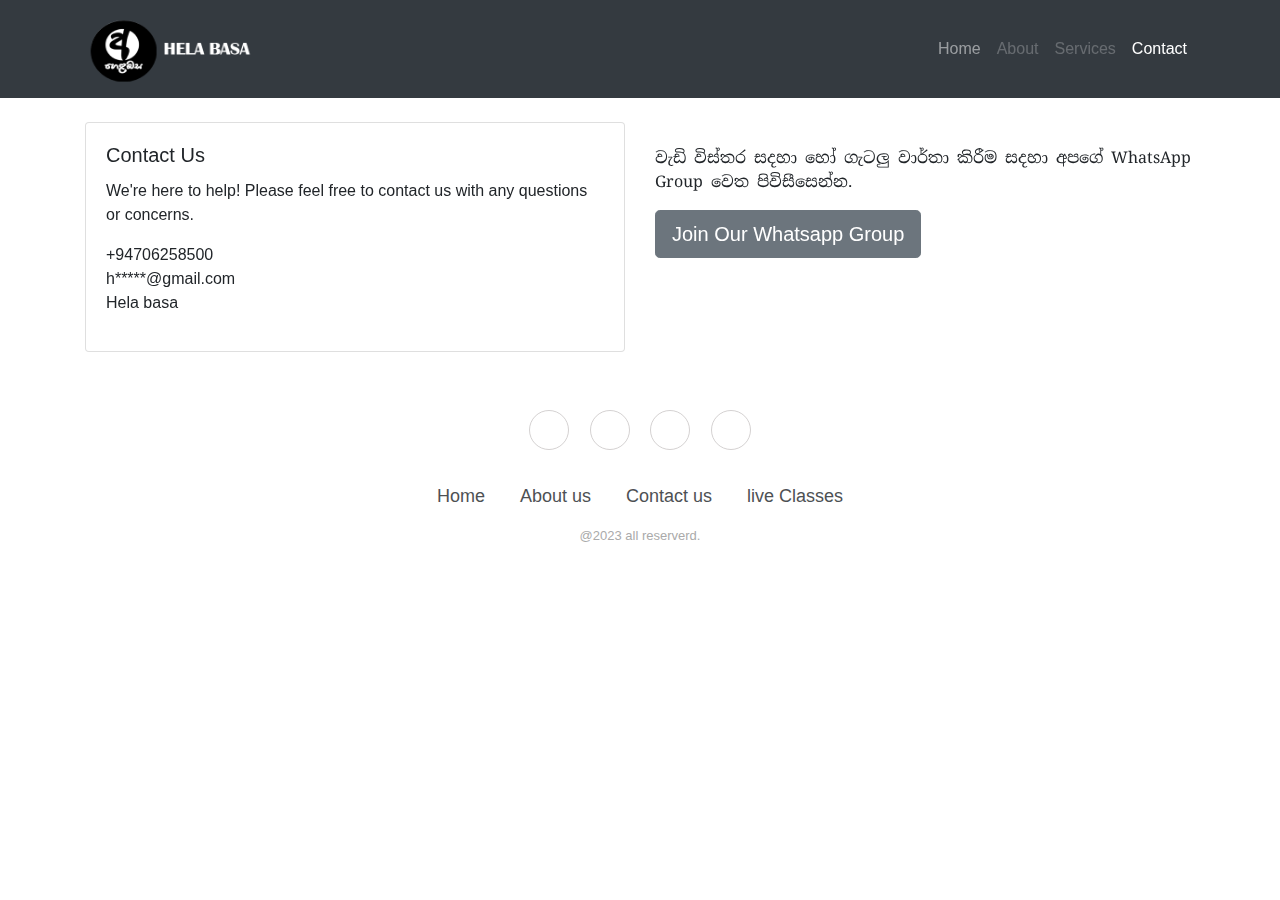
<file: contact.html>
<!DOCTYPE html>
<html lang="en">
<head>
    <head>
        <meta charset="UTF-8">
        <meta http-equiv="X-UA-Compatible" content="IE=edge">
        <meta name="viewport" content="width=device-width, initial-scale=1.0">
        <link rel="shortcut icon" type="image" href="hela.png">
        <link href="https://cdn.jsdelivr.net/npm/bootstrap@5.3.0/dist/css/bootstrap.min.css" rel="stylesheet" integrity="sha384-9ndCyUaIbzAi2FUVXJi0CjmCapSmO7SnpJef0486qhLnuZ2cdeRhO02iuK6FUUVM" crossorigin="anonymous">
        <link rel="stylesheet" href="https://cdnjs.cloudflare.com/ajax/libs/font-awesome/6.4.0/css/all.min.css" integrity="sha512-iecdLmaskl7CVkqkXNQ/ZH/XLlvWZOJyj7Yy7tcenmpD1ypASozpmT/E0iPtmFIB46ZmdtAc9eNBvH0H/ZpiBw==" crossorigin="anonymous" referrerpolicy="no-referrer" />
        <link rel="stylesheet" href="https://cdnjs.cloudflare.com/ajax/libs/font-awesome/6.4.0/css/all.min.css" integrity="sha512-iecdLmaskl7CVkqkXNQ/ZH/XLlvWZOJyj7Yy7tcenmpD1ypASozpmT/E0iPtmFIB46ZmdtAc9eNBvH0H/ZpiBw==" crossorigin="anonymous" referrerpolicy="no-referrer" />
        <link rel="stylesheet" href="https://unpkg.com/aos@next/dist/aos.css" />
        <link rel="stylesheet" href="https://stackpath.bootstrapcdn.com/bootstrap/4.3.1/css/bootstrap.min.css">
        <link href="style.css" rel="stylesheet">
        <title>Hela basa</title>
    </head>
</head>
<body>
    
        <nav class="navbar navbar-expand-lg navbar-dark bg-dark">
            <div data-aos="fade-up" data-aos-duration="1500"   class="container" id="container1">
              <a class="navbar-brand" href="index.html"><img src="logo.png" alt="Logo" width="170" height="68" class="d-inline-block align-text-top"></a>
              <button class="navbar-toggler" type="button" data-bs-toggle="collapse" data-bs-target="#navbarNav" aria-controls="navbarNav" aria-expanded="false" aria-label="Toggle navigation">
                <span class="navbar-toggler-icon"></span>
              </button>
              <div class="collapse navbar-collapse" id="navbarNav">
                <ul class="navbar-nav ml-auto">
                  <li class="nav-item">
                    <a class="nav-link " href="index.html">Home</a>
                  </li>
                  <li class="nav-item">
                    <a class="nav-link disabled" href="about.html">About</a>
                  </li>
                  <li class="nav-item">
                    <a class="nav-link disabled" href="services.html">Services</a>
                  </li>
                  <li class="nav-item">
                    <a class="nav-link active " href="contact.html">Contact</a>
                  </li>
                </ul>
              </div>
            </div>
          </nav>
         <br>
          <div class="container">
            <div class="row">
              <div class="col-md-6">
                <div class="card contact-card" data-aos="fade-up"  data-aos-duration="1100">
                  <div class="card-body">
                    <h5 class="card-title">Contact Us</h5>
                    <p class="card-text">
                      We're here to help! Please feel free to contact us with any questions or concerns.
                    </p>
                    <ul class="list-unstyled">
                      <li><i class="fa fa-phone"></i>  +94706258500</li>
                      <li><i class="fa fa-envelope"></i>  h*****@gmail.com</li>
                      <li><i class="fab fa-youtube"></i>  Hela basa</li>
                    </ul>
                  </div>
                </div>
              </div>
              <div class="col-md-6"  data-aos="fade-down"  data-aos-duration="1100"><Br>
                <p class="cobp">වැඩි විස්තර සදහා හෝ ගැටලු වාර්තා කිරීම සදහා අපගේ WhatsApp Group වෙත පිවිසීසෙන්න. </p>
               <a href="https://chat.whatsapp.com/D2iLOgUhQEw2RMAYCUKwij"><button type="button" class="btn btn-secondary btn-lg">Join Our Whatsapp Group</button></a> 
              </div>
            </div>
          </div>
<br><br>
          <section class="footer">
            <div class="social">
              <a href="#"><i class="fab fa-instagram"></i></a>
              <a href="#"><i class="fab fa-youtube"></i></a>
              <a href="#"><i class="fab fa-facebook-f"></i></a>
              <a href="#"><i class="fab fa-whatsapp"></i></a>
            </div>
            <ul class="list">
              <li><a href="index.html">Home</a></li>
              <li><a href="#">About us</a></li>
              <li><a href="contact.html">Contact us</a></li>
              <li><a href="live.html">live Classes</a></li>
            </ul>
        
            <p class="copyright">@2023 all reserverd.</p>
          </section> 
          <script src="https://unpkg.com/aos@next/dist/aos.js"></script>
          <script>
            AOS.init();
          </script>
        <script src="https://cdn.jsdelivr.net/npm/bootstrap@5.3.0/dist/js/bootstrap.bundle.min.js" integrity="sha384-geWF76RCwLtnZ8qwWowPQNguL3RmwHVBC9FhGdlKrxdiJJigb/j/68SIy3Te4Bkz" crossorigin="anonymous"></script>  
        </body>
        </html>
</file>
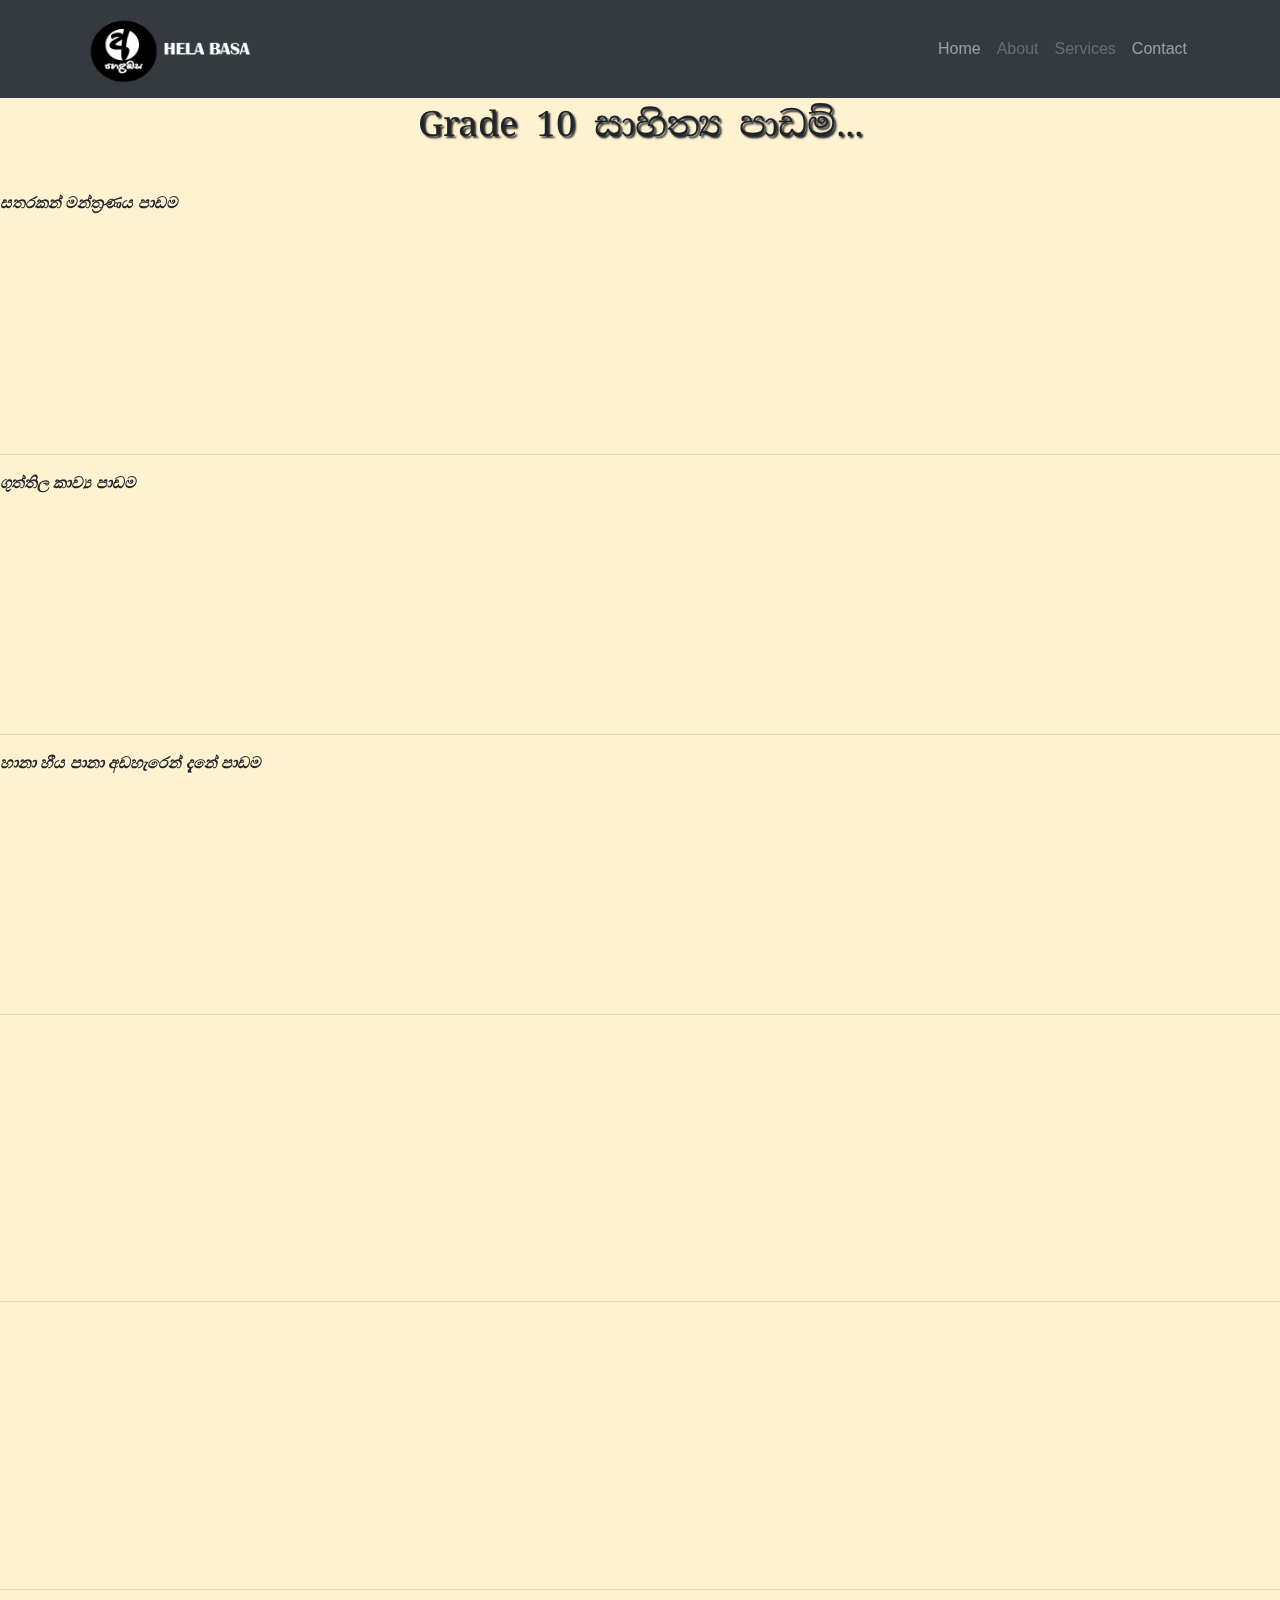
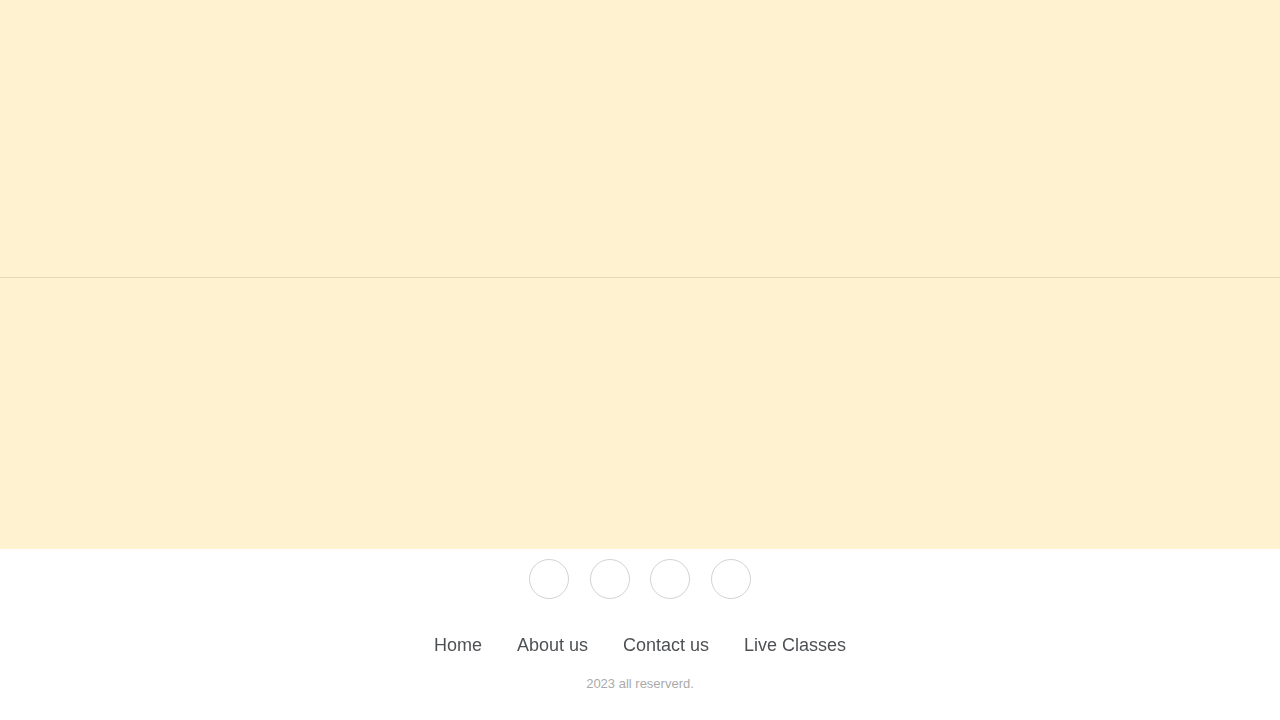
<file: grd10.html>
<!DOCTYPE html>
<html lang="en">
<head>
    <head>
        <meta charset="UTF-8">
        <meta http-equiv="X-UA-Compatible" content="IE=edge">
        <meta name="viewport" content="width=device-width, initial-scale=1.0">
        <link rel="shortcut icon" type="image" href="hela.png">
        <link href="https://cdn.jsdelivr.net/npm/bootstrap@5.3.0/dist/css/bootstrap.min.css" rel="stylesheet" integrity="sha384-9ndCyUaIbzAi2FUVXJi0CjmCapSmO7SnpJef0486qhLnuZ2cdeRhO02iuK6FUUVM" crossorigin="anonymous">
        <link rel="stylesheet" href="https://cdnjs.cloudflare.com/ajax/libs/font-awesome/6.4.0/css/all.min.css" integrity="sha512-iecdLmaskl7CVkqkXNQ/ZH/XLlvWZOJyj7Yy7tcenmpD1ypASozpmT/E0iPtmFIB46ZmdtAc9eNBvH0H/ZpiBw==" crossorigin="anonymous" referrerpolicy="no-referrer" />
        <link rel="stylesheet" href="https://unpkg.com/aos@next/dist/aos.css" />
        <link rel="stylesheet" href="https://stackpath.bootstrapcdn.com/bootstrap/4.3.1/css/bootstrap.min.css">
        <link href="style.css" rel="stylesheet">
        <title>Hela basa</title>
    </head>
</head>
<body>
    
        <nav class="navbar navbar-expand-lg navbar-dark bg-dark">
            <div data-aos="fade-up" data-aos-duration="1500"  class="container" id="container1">
              <a class="navbar-brand" href="index.html"><img src="logo.png" alt="Logo" width="170" height="68" class="d-inline-block align-text-top"></a>
              <button class="navbar-toggler" type="button" data-bs-toggle="collapse" data-bs-target="#navbarNav" aria-controls="navbarNav" aria-expanded="false" aria-label="Toggle navigation">
                <span class="navbar-toggler-icon"></span>
              </button>
              <div class="collapse navbar-collapse" id="navbarNav">
                <ul class="navbar-nav ml-auto">
                  <li class="nav-item">
                    <a class="nav-link" href="index.html">Home</a>
                  </li>
                  <li class="nav-item">
                    <a class="nav-link disabled" href="#">About</a>
                  </li>
                  <li class="nav-item">
                    <a class="nav-link disabled " href="#">Services</a>
                  </li>
                  <li class="nav-item">
                    <a class="nav-link" href="contact.html">Contact</a>
                  </li>
                </ul>
              </div>
            </div>
          </nav>
      <section>
      <div class="bodycol">
        
        <p data-aos="fade-down-left" data-aos-duration="1500"  id="text">Grade 10 සාහිත්‍ය පාඩම්...</p>
       <br>
       <div class=" ms-2" data-aos="fade-up" data-aos-duration="1000">
         <p id="ital" >සතරකන් මන්ත්‍රණය පාඩම</p>
        <iframe  width="400" height="200" src="https://www.youtube.com/embed/NLbrX_KwxpQ" title="sathara kan manthraaya" frameborder="0" allow="accelerometer; autoplay; clipboard-write; encrypted-media; gyroscope; picture-in-picture; web-share" allowfullscreen></iframe>
        <iframe width="400" height="200" src="https://www.youtube.com/embed/oR7sjVY2zrs" title="sathara kan manthranaya Episode 02" frameborder="0" allow="accelerometer; autoplay; clipboard-write; encrypted-media; gyroscope; picture-in-picture; web-share" allowfullscreen></iframe>
      </div> <hr>
      <div class=" ms-2" data-aos="fade-up" data-aos-duration="1000">
        <p id="ital">ගුත්තිල කාව්‍ය පාඩම</p>
        <iframe width="400" height="200" src="https://www.youtube.com/embed/JzNJ8tBz9_0" title="guththila kawya" frameborder="0" allow="accelerometer; autoplay; clipboard-write; encrypted-media; gyroscope; picture-in-picture; web-share" allowfullscreen></iframe>
        <iframe width="400" height="200" src="https://www.youtube.com/embed/FCI1pNYq2Y0" title="guththila kawya" frameborder="0" allow="accelerometer; autoplay; clipboard-write; encrypted-media; gyroscope; picture-in-picture; web-share" allowfullscreen></iframe>
        <iframe width="400" height="200" src="https://www.youtube.com/embed/FOBZkUX6u0c" title="GUTHTHILA KAWYA episode 03" frameborder="0" allow="accelerometer; autoplay; clipboard-write; encrypted-media; gyroscope; picture-in-picture; web-share" allowfullscreen></iframe>
    </div><hr>
        <div class=" ms-2"data-aos="fade-up" data-aos-duration="1000" >
        <p id="ital">හානා හීය පානා අඩහැරෙන් දැනේ පාඩම</p>
        <iframe width="400" height="200" src="https://www.youtube.com/embed/UluENdBwKW8" title="HANA HEEYA" frameborder="0" allow="accelerometer; autoplay; clipboard-write; encrypted-media; gyroscope; picture-in-picture; web-share" allowfullscreen></iframe>
        <iframe width="400" height="200" src="https://www.youtube.com/embed/4gOoSAsUsxU" title="HANA HEEYA" frameborder="0" allow="accelerometer; autoplay; clipboard-write; encrypted-media; gyroscope; picture-in-picture; web-share" allowfullscreen></iframe>
        <iframe width="400" height="200" src="https://www.youtube.com/embed/nL_5MzP6IkE" title="HANA HIYA episode 02" frameborder="0" allow="accelerometer; autoplay; clipboard-write; encrypted-media; gyroscope; picture-in-picture; web-share" allowfullscreen></iframe>
        </div><hr>
        <div class="ms-2"data-aos="fade-up" data-aos-duration="1000" >
          <p id="ital">බැද්දේගම පාඩම</p>
          <iframe width="400" height="200" src="https://www.youtube.com/embed/5XzR7Y-mMVA?start=3" title="YouTube video player" frameborder="0" allow="accelerometer; autoplay; clipboard-write; encrypted-media; gyroscope; picture-in-picture; web-share" allowfullscreen></iframe>
          <a href="https://www.youtube.com/watch?v=4nCku483oP8"> <button type="button" class="btn btn-outline-danger">Watch On Youtube</button></a>
        </div><hr>
          <div class=" ms-2"data-aos="fade-up" data-aos-duration="1000" >
            <p id="ital"> මුනි සිරිපා සිඹිමින්නේ පාඩම</p>
            <iframe width="400" height="200" src="https://www.youtube-nocookie.com/embed/NzIdQmHlOxw?start=7" title="YouTube video player" frameborder="0" allow="accelerometer; autoplay; clipboard-write; encrypted-media; gyroscope; picture-in-picture; web-share" allowfullscreen></iframe>
            <a href="https://www.youtube.com/watch?v=NzIdQmHlOxw"> <button type="button" class="btn btn-outline-danger">Watch On Youtube</button></a>
          </div><hr>
          <div class=" ms-2"data-aos="fade-up" data-aos-duration="1000" >
            <p id="ital">ගංගාවේ සංගිතය පාඩම</p>
            <iframe width="400" height="200" src="https://www.youtube.com/embed/4nCku483oP8" title="GANGAWE SANGEETHAYA | SPEED REVISION" frameborder="0" allow="accelerometer; autoplay; clipboard-write; encrypted-media; gyroscope; picture-in-picture; web-share" allowfullscreen></iframe>
            <a href="https://www.youtube.com/watch?v=4nCku483oP8"> <button type="button" class="btn btn-outline-danger">Watch On Youtube</button></a>
          </div><hr>
          <div class=" ms-2"data-aos="fade-up" data-aos-duration="1000" >
            <p id="ital">ගංගාවේ සංගිතය පාඩම</p>
            <iframe width="400" height="200" src="https://www.youtube.com/embed/4QtfXdxg1hM" title="LENA ATHA HARA YAMA |SPEED REVISION" frameborder="0" allow="accelerometer; autoplay; clipboard-write; encrypted-media; gyroscope; picture-in-picture; web-share" allowfullscreen></iframe>
            <a href="https://www.youtube.com/watch?v=4QtfXdxg1hM"> <button type="button" class="btn btn-outline-danger">Watch On Youtube</button></a>
          </div>
    </div>
    <section class="footer">
      <div class="social">
        <a href="#"><i class="fab fa-instagram"></i></a>
        <a href="#"><i class="fab fa-youtube"></i></a>
        <a href="#"><i class="fab fa-facebook-f"></i></a>
        <a href="#"><i class="fab fa-whatsapp"></i></a>
      </div>
      <ul class="list">
        <li><a href="index.html">Home</a></li>
        <li><a href="#">About us</a></li>
        <li><a href="contact.html">Contact us</a></li>
        <li><a href="live.html">Live Classes</a></li>
      </ul>

      <p class="copyright">2023 all reserverd.</p>
    </section>
  </script>
  <script src="https://unpkg.com/aos@next/dist/aos.js"></script>
  <script>
    AOS.init();
  </script>
    <script src="https://cdn.jsdelivr.net/npm/bootstrap@5.3.0/dist/js/bootstrap.bundle.min.js" integrity="sha384-geWF76RCwLtnZ8qwWowPQNguL3RmwHVBC9FhGdlKrxdiJJigb/j/68SIy3Te4Bkz" crossorigin="anonymous"></script>  
</body>
</html>
</file>
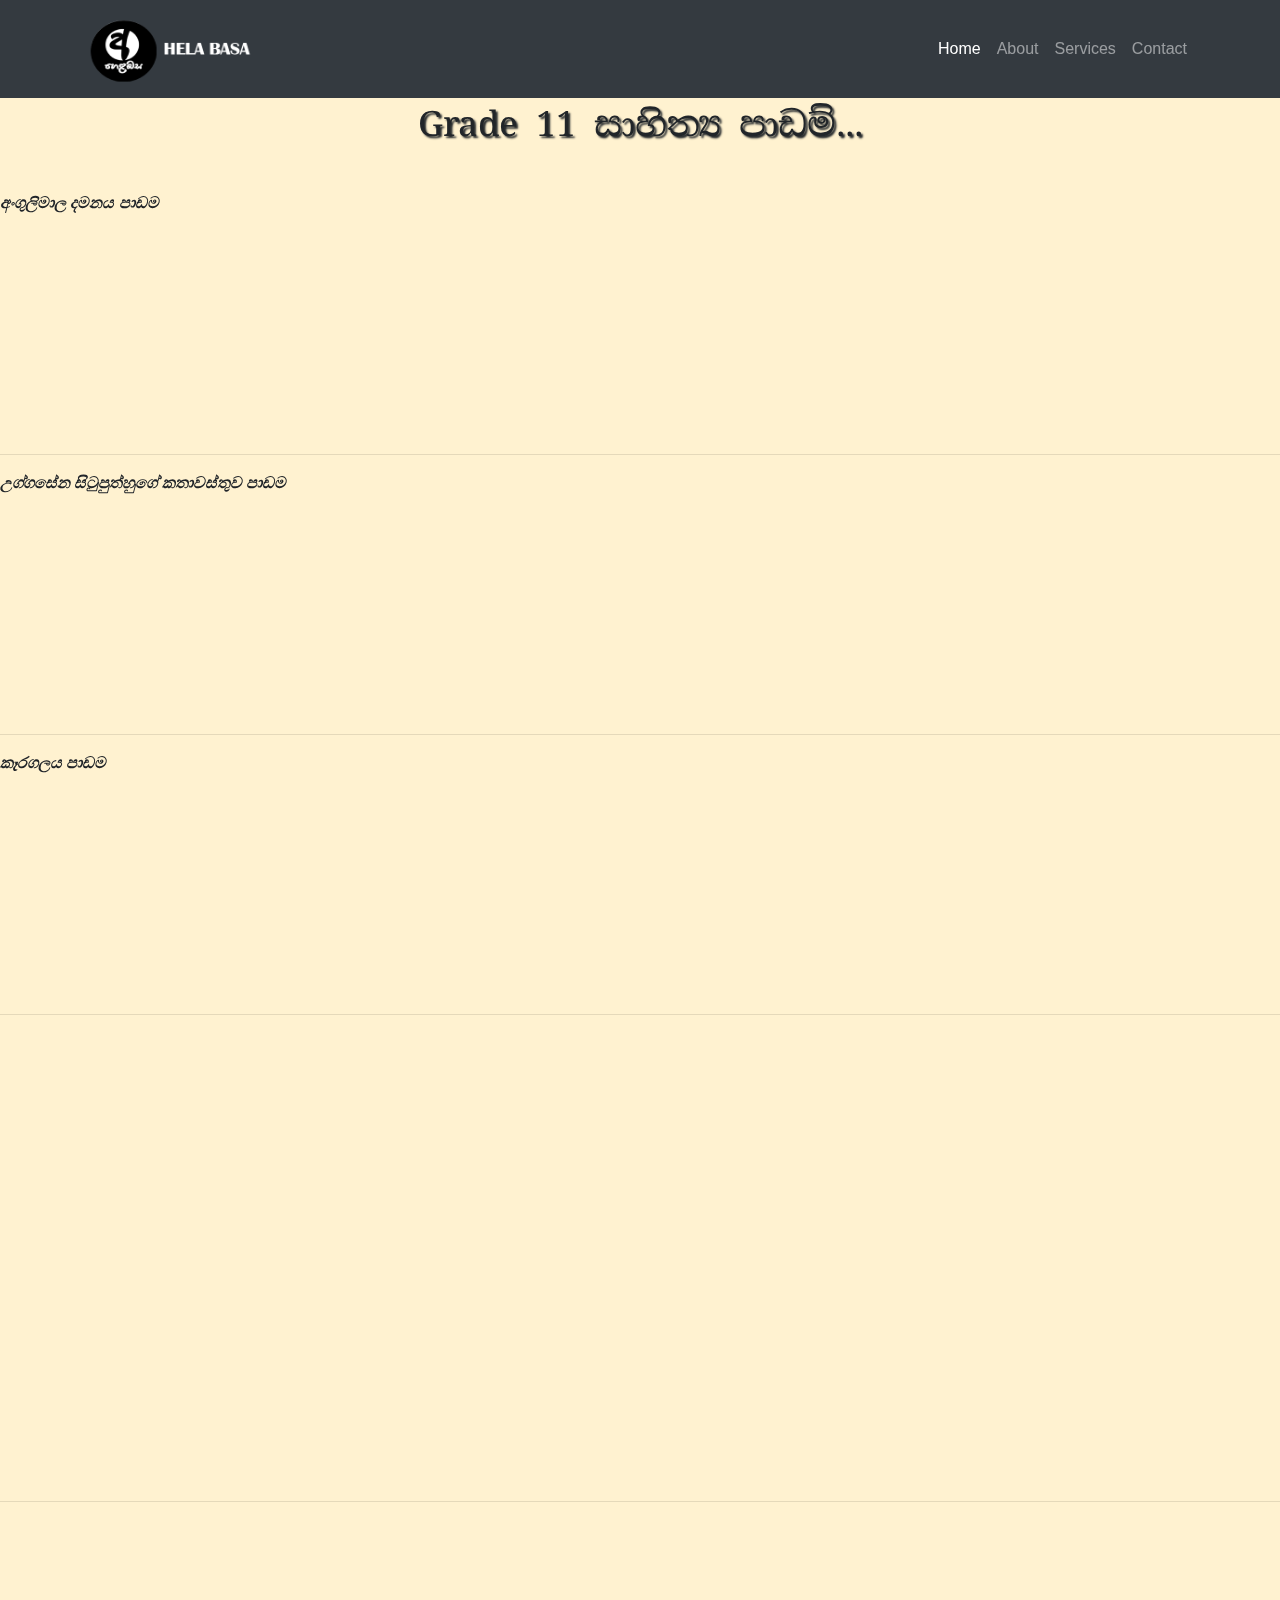
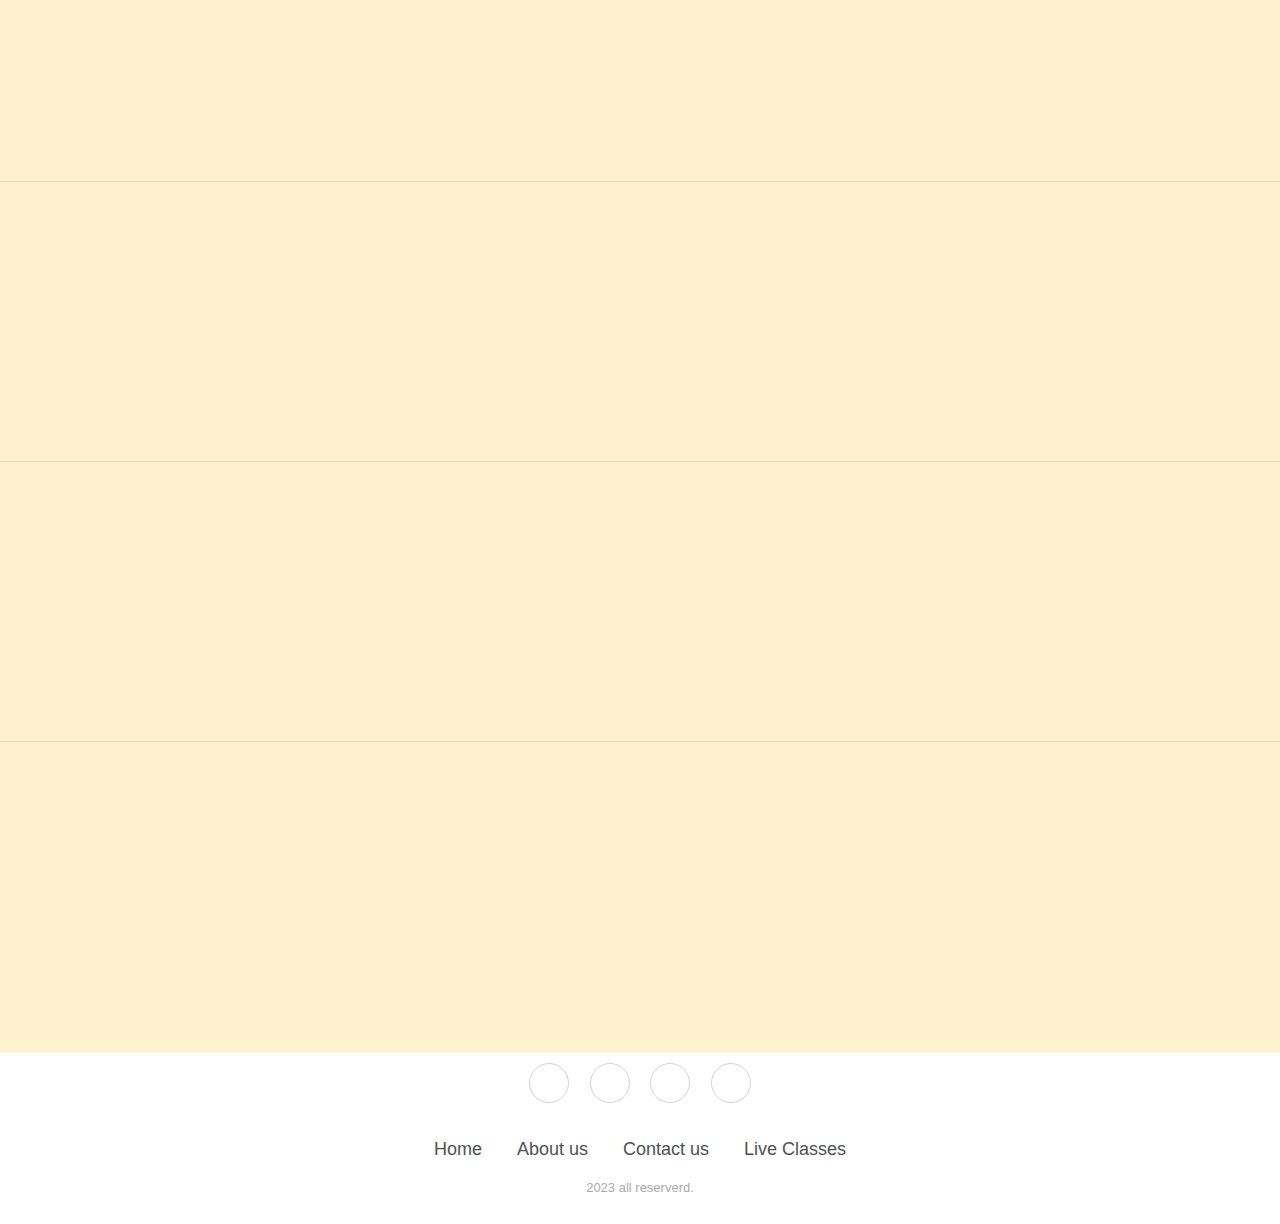
<file: grd11.html>
<!DOCTYPE html>
<html lang="en">
<head>
    <head>
        <meta charset="UTF-8">
        <meta http-equiv="X-UA-Compatible" content="IE=edge">
        <meta name="viewport" content="width=device-width, initial-scale=1.0">
        <link rel="shortcut icon" type="image" href="hela.png">
        <link href="https://cdn.jsdelivr.net/npm/bootstrap@5.3.0/dist/css/bootstrap.min.css" rel="stylesheet" integrity="sha384-9ndCyUaIbzAi2FUVXJi0CjmCapSmO7SnpJef0486qhLnuZ2cdeRhO02iuK6FUUVM" crossorigin="anonymous">
        <link rel="stylesheet" href="https://cdnjs.cloudflare.com/ajax/libs/font-awesome/6.4.0/css/all.min.css" integrity="sha512-iecdLmaskl7CVkqkXNQ/ZH/XLlvWZOJyj7Yy7tcenmpD1ypASozpmT/E0iPtmFIB46ZmdtAc9eNBvH0H/ZpiBw==" crossorigin="anonymous" referrerpolicy="no-referrer" />
        <link rel="stylesheet" href="https://unpkg.com/aos@next/dist/aos.css" />
        <link rel="stylesheet" href="https://stackpath.bootstrapcdn.com/bootstrap/4.3.1/css/bootstrap.min.css">
        <link href="style.css" rel="stylesheet">
        <title>Hela basa</title>
    </head>
</head>
<body>
    
        <nav class="navbar navbar-expand-lg navbar-dark bg-dark">
            <div data-aos="fade-up" data-aos-duration="1500"   class="container" id="container1">
              <a class="navbar-brand" href="index.html"><img src="logo.png" alt="Logo" width="170" height="68" class="d-inline-block align-text-top"></a>
              <button class="navbar-toggler" type="button" data-bs-toggle="collapse" data-bs-target="#navbarNav" aria-controls="navbarNav" aria-expanded="false" aria-label="Toggle navigation">
                <span class="navbar-toggler-icon"></span>
              </button>
              <div class="collapse navbar-collapse" id="navbarNav">
                <ul class="navbar-nav ml-auto">
                  <li class="nav-item">
                    <a class="nav-link active " href="index.html">Home</a>
                  </li>
                  <li class="nav-item">
                    <a class="nav-link" href="about.html">About</a>
                  </li>
                  <li class="nav-item">
                    <a class="nav-link" href="services.html">Services</a>
                  </li>
                  <li class="nav-item">
                    <a class="nav-link" href="contact.html">Contact</a>
                  </li>
                </ul>
              </div>
            </div>
          </nav>
      <section>
    <div class="bodycol">
      <p data-aos="fade-down-left" data-aos-duration="1500"  id="text">Grade 11 සාහිත්‍ය පාඩම්...</p>
      <br>
      <div class=" ms-2" data-aos="fade-up" data-aos-duration="1000">
        <p id="ital">අංගුලිමාල දමනය පාඩම</p>
        <iframe width="400" height="200" src="https://www.youtube.com/embed/JDv8Sv-LXGQ" title="11 wasara" frameborder="0" allow="accelerometer; autoplay; clipboard-write; encrypted-media; gyroscope; picture-in-picture; web-share" allowfullscreen></iframe>
        <iframe width="400" height="200" src="https://www.youtube.com/embed/moFrg-jqUrs" title="ANGULI MALA DAMANAYA episode 02" frameborder="0" allow="accelerometer; autoplay; clipboard-write; encrypted-media; gyroscope; picture-in-picture; web-share" allowfullscreen></iframe>
     </div> <hr>
      <div class="ms-2" data-aos="fade-up" data-aos-duration="1000">
        <p id="ital">උග්ගසේන සිටුපුත්හුගේ කතාවස්තුව පාඩම</p>
        <iframe width="400" height="200" src="https://www.youtube.com/embed/hWaDH5h8w3g" title="UGGASENA" frameborder="0" allow="accelerometer; autoplay; clipboard-write; encrypted-media; gyroscope; picture-in-picture; web-share" allowfullscreen></iframe>
      </div><hr>
      <div class="ms-2" data-aos="fade-up" data-aos-duration="1000">
        <p id="ital">කෑරගලය පාඩම</p>
        <iframe width="400" height="200" src="https://www.youtube.com/embed/rKXgrLas6dk" title="KARAGALA" frameborder="0" allow="accelerometer; autoplay; clipboard-write; encrypted-media; gyroscope; picture-in-picture; web-share" allowfullscreen></iframe>
      </div><hr>
      <div class="ms-2" data-aos="fade-up" data-aos-duration="1000">
        <p id="ital">මග විසිතුරු පාඩම</p>
        <iframe width="400" height="200" src="https://www.youtube.com/embed/J4R-MV6AL4k" title="sala lihini sandeshaya" frameborder="0" allow="accelerometer; autoplay; clipboard-write; encrypted-media; gyroscope; picture-in-picture; web-share" allowfullscreen></iframe>
        <iframe width="400" height="200" src="https://www.youtube.com/embed/dXTCvQOWPiY" title="SALALIHINI SANDESHAYA EPISODE 02" frameborder="0" allow="accelerometer; autoplay; clipboard-write; encrypted-media; gyroscope; picture-in-picture; web-share" allowfullscreen></iframe>
        <iframe width="400" height="200" src="https://www.youtube.com/embed/UOIDMBuM5mc" title="SALALIHINI SANDESHAYA EPISODE 03" frameborder="0" allow="accelerometer; autoplay; clipboard-write; encrypted-media; gyroscope; picture-in-picture; web-share" allowfullscreen></iframe>
        <iframe width="400" height="200" src="https://www.youtube.com/embed/Z7fYYTXm22A" title="SALALIHINI SANDESHAYA EPISODE 4" frameborder="0" allow="accelerometer; autoplay; clipboard-write; encrypted-media; gyroscope; picture-in-picture; web-share" allowfullscreen></iframe>
      </div><hr>
      <div class="ms-2" data-aos="fade-up" data-aos-duration="1000">
        <p id="ital">දියමන්ති මාලය පාඩම (කෙටි කතා සම්බන්ධව)</p>
        <iframe width="400" height="200" src="https://www.youtube.com/embed/JhRjI4-c4GI" title="ketikathawa sambanda wishesa deshanaya" frameborder="0" allow="accelerometer; autoplay; clipboard-write; encrypted-media; gyroscope; picture-in-picture; web-share" allowfullscreen></iframe>
      </div><hr>
      <div class="ms-2" data-aos="fade-up" data-aos-duration="1000">
        <p id="ital">දියමන්ති මාලය පාඩම (කෙටි කතා සම්බන්ධව)</p>
        <iframe width="400" height="200" src="https://www.youtube.com/embed/JhRjI4-c4GI" title="ketikathawa sambanda wishesa deshanaya" frameborder="0" allow="accelerometer; autoplay; clipboard-write; encrypted-media; gyroscope; picture-in-picture; web-share" allowfullscreen></iframe>
      </div><hr>
      <div class="ms-2" data-aos="fade-up" data-aos-duration="1000">
        <p id="ital">කුරහන් ඉසිමුව පාඩම</p>
        <iframe width="400" height="200" src="https://www.youtube.com/embed/qLN7k6onleA" title="KURAHAN ISIMUWA | SPEED REVISION" frameborder="0" allow="accelerometer; autoplay; clipboard-write; encrypted-media; gyroscope; picture-in-picture; web-share" allowfullscreen></iframe>
      </div><hr>
      <div class="ms-2" data-aos="fade-up" data-aos-duration="1000">
        <p id="ital"> වස්සානය පාඩම</p>
        <iframe width="400" height="200" src="https://www.youtube.com/embed/r0l7INbunIY" title="WASSANAYA EPISODE 01 | SPEED REVISION" frameborder="0" allow="accelerometer; autoplay; clipboard-write; encrypted-media; gyroscope; picture-in-picture; web-share" allowfullscreen></iframe>
      </div><br><br>
    </div> 
    
    <section class="footer">
      <div class="social">
        <a href="#"><i class="fab fa-instagram"></i></a>
        <a href="#"><i class="fab fa-youtube"></i></a>
        <a href="#"><i class="fab fa-facebook-f"></i></a>
        <a href="#"><i class="fab fa-whatsapp"></i></a>
      </div>
      <ul class="list">
        <li><a href="index.html">Home</a></li>
        <li><a href="#">About us</a></li>
        <li><a href="contact.html">Contact us</a></li>
        <li><a href="live.html">Live Classes</a></li>
      </ul>

      <p class="copyright">2023 all reserverd.</p>
    </section>
    
    
  </script>
  <script src="https://unpkg.com/aos@next/dist/aos.js"></script>
  <script>
    AOS.init();
  </script>
      <script src="https://cdn.jsdelivr.net/npm/bootstrap@5.3.0/dist/js/bootstrap.bundle.min.js" integrity="sha384-geWF76RCwLtnZ8qwWowPQNguL3RmwHVBC9FhGdlKrxdiJJigb/j/68SIy3Te4Bkz" crossorigin="anonymous"></script>       
</body>

</html>
</file>
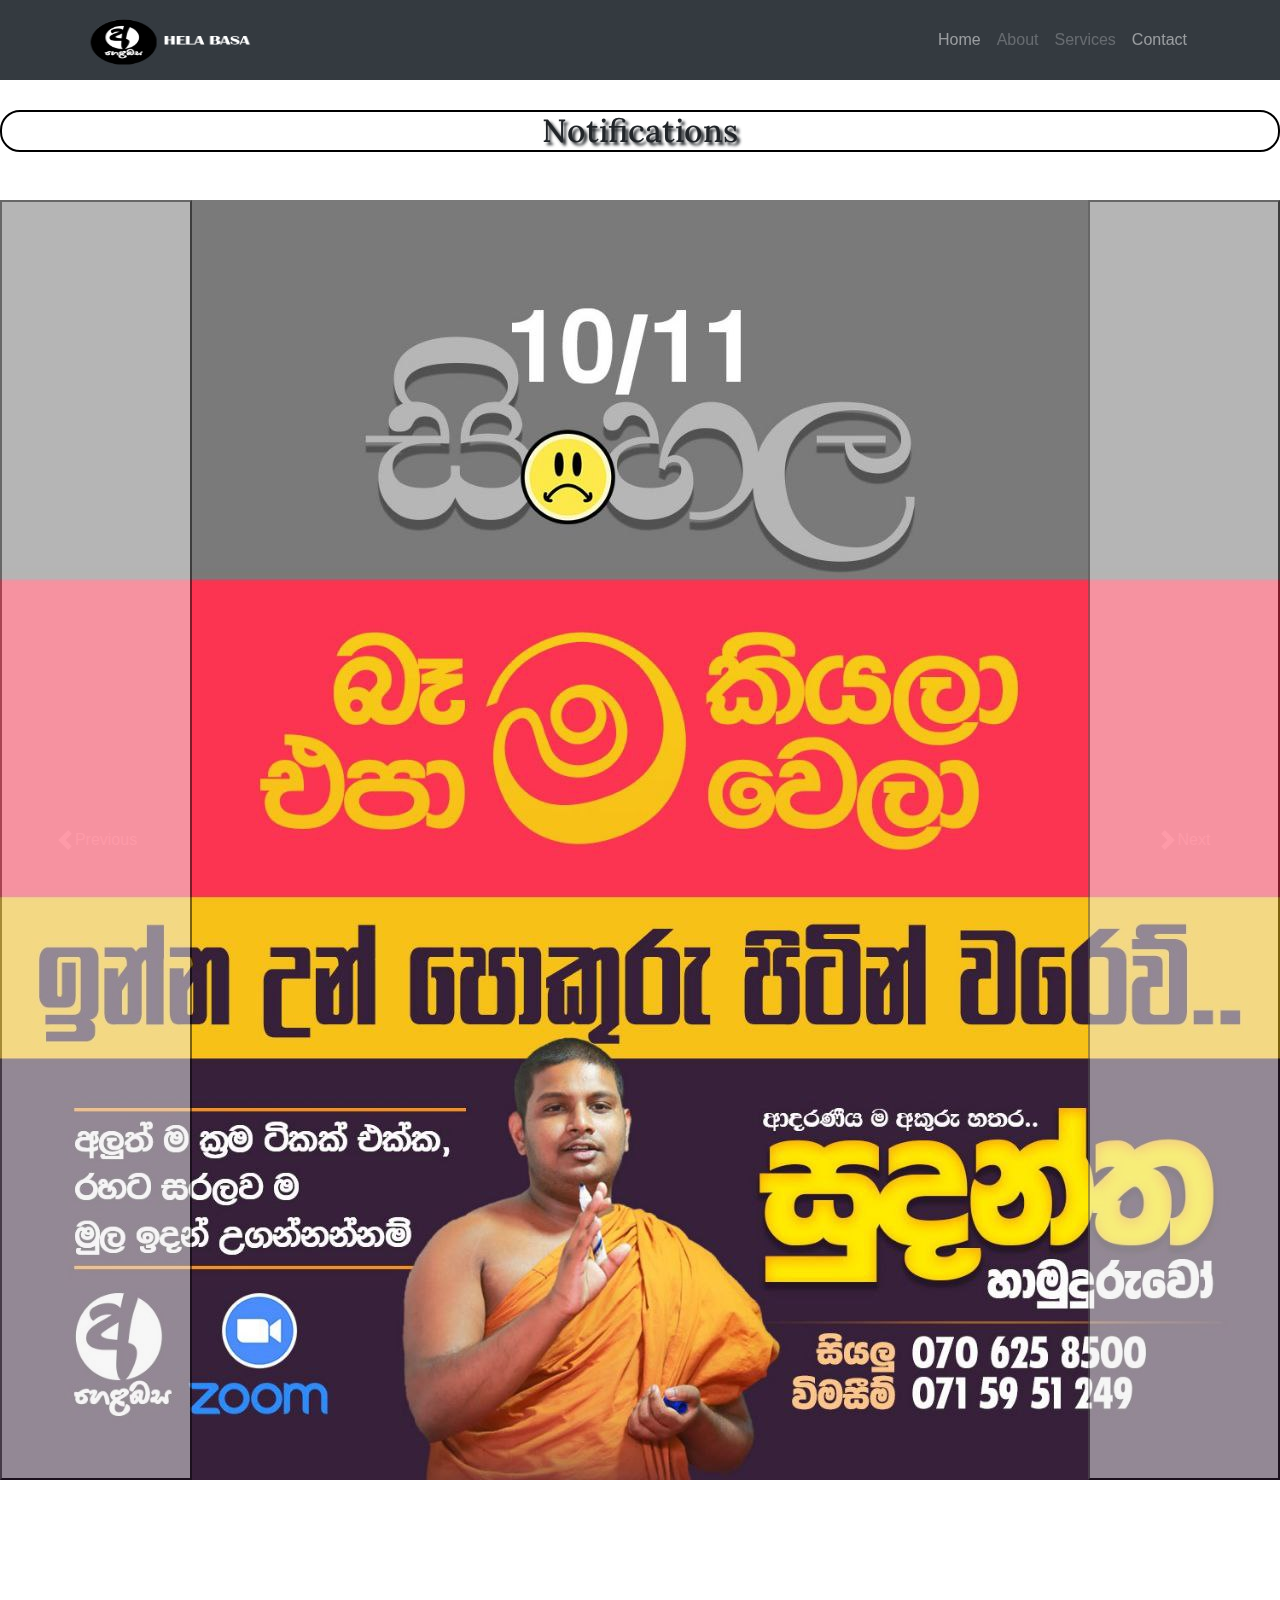
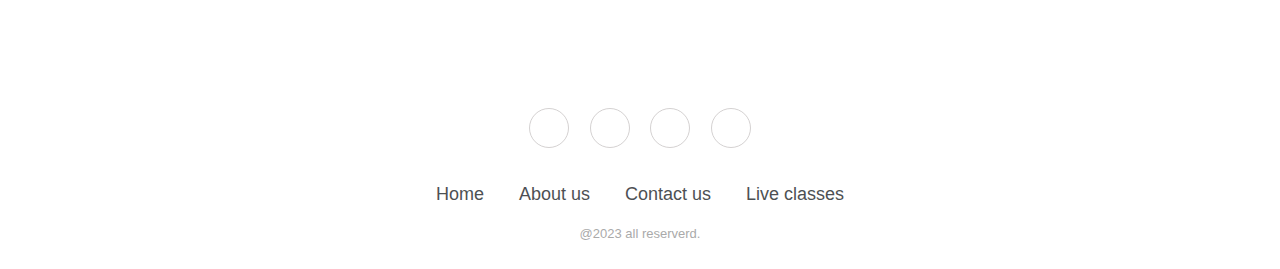
<file: live.html>
<!DOCTYPE html>
<html lang="en">
<head>
    <head>
        <meta charset="UTF-8">
        <meta http-equiv="X-UA-Compatible" content="IE=edge">
        <meta name="viewport" content="width=device-width, initial-scale=1.0">
        <link rel="shortcut icon" type="image" href="hela.png">
        <link href="https://cdn.jsdelivr.net/npm/bootstrap@5.3.0/dist/css/bootstrap.min.css" rel="stylesheet" integrity="sha384-9ndCyUaIbzAi2FUVXJi0CjmCapSmO7SnpJef0486qhLnuZ2cdeRhO02iuK6FUUVM" crossorigin="anonymous">
        <link rel="stylesheet" href="https://cdnjs.cloudflare.com/ajax/libs/font-awesome/6.4.0/css/all.min.css" integrity="sha512-iecdLmaskl7CVkqkXNQ/ZH/XLlvWZOJyj7Yy7tcenmpD1ypASozpmT/E0iPtmFIB46ZmdtAc9eNBvH0H/ZpiBw==" crossorigin="anonymous" referrerpolicy="no-referrer" />
        <link rel="stylesheet" href="https://unpkg.com/aos@next/dist/aos.css" />
        <link rel="stylesheet" href="https://stackpath.bootstrapcdn.com/bootstrap/4.3.1/css/bootstrap.min.css">
        <link href="style.css" rel="stylesheet">
        <title>hela basa</title>
    </head>
</head>
<body>
    
        <nav class="navbar navbar-expand-lg navbar-dark bg-dark">
            <div data-aos="fade-up" data-aos-duration="1500"   class="container" id="container1">
              <a class="navbar-brand" href="index.html"><img src="logo.png" alt="Logo" width="170" height="50" class="d-inline-block align-text-top"></a>
              <button class="navbar-toggler" type="button" data-bs-toggle="collapse" data-bs-target="#navbarNav" aria-controls="navbarNav" aria-expanded="false" aria-label="Toggle navigation">
                <span class="navbar-toggler-icon"></span>
              </button>
              <div class="collapse navbar-collapse" id="navbarNav">
                <ul class="navbar-nav ml-auto">
                  <li class="nav-item">
                    <a class="nav-link" href="index.html">Home</a>
                  </li>
                  <li class="nav-item">
                    <a class="nav-link disabled" href="#">About</a>
                  </li>
                  <li class="nav-item">
                    <a class="nav-link disabled" href="#">Services</a>
                  </li>
                  <li class="nav-item">
                    <a class="nav-link" href="contact.html">Contact</a>
                  </li>
                </ul>
              </div>
            </div>
          </nav>
<section>
    <h2 class="h21" data-aos="fade-down-right" data-aos-duration="1500" >Notifications</h2>
    <div class="cou mt-5 mb-2">
    <center><div id="carouselExampleInterval" class="carousel slide" data-bs-ride="carousel" data-aos="zoom-in" data-aos-duration="1500" >
        <div class="carousel-inner">
          <div class="carousel-item active" data-bs-interval="5000">
            <img src="1.jpg" class="d-block w-100" alt="...">
          </div>
          <div class="carousel-item" data-bs-interval="5000">
            <img src="2.jpg" class="d-block w-100 " alt="...">
          </div>
          <div class="carousel-item" data-bs-interval="5000">
            <img src="3.jpg" class="d-block w-100" alt="...">
          </div>
        </div>
        <button class="carousel-control-prev" type="button" data-bs-target="#carouselExampleInterval" data-bs-slide="prev">
          <span class="carousel-control-prev-icon" aria-hidden="true"></span>
          <span class="visually-hidden">Previous</span>
        </button>
        <button class="carousel-control-next" type="button" data-bs-target="#carouselExampleInterval" data-bs-slide="next">
          <span class="carousel-control-next-icon" aria-hidden="true"></span>
          <span class="visually-hidden">Next</span>
        </button>
      </div>
</section></center>
</div>
<div class="ara1">
   <p class="ara2" data-aos="fade-up" data-aos-duration="1000" >අද දිනට නියමිත Live Class Zoom Links පහතින් යොමු කෙරේ.</p>
    <div class="diva" data-aos="zoom-in" data-aos-duration="1000" ><p id="in-cl">අද දින පන්තිත පැවැත්වෙන්නේ හවස 7.30</p>
    <a href="#" ><button type="button" class="btn btn-outline-primary" disabled>පන්තියට සහභාගි වන්න (Safe)</button></a></div>
    <!-- <p id="no-cl">No classes Today. Another Classes For <a href="https://chat.whatsapp.com/D2iLOgUhQEw2RMAYCUKwij" >Join</a> Our Groups</p>-->
</div> 
<section class="footer">
    <div class="social">
      <a href="#"><i class="fab fa-instagram"></i></a>
      <a href="#"><i class="fab fa-youtube"></i></a>
      <a href="#"><i class="fab fa-facebook-f"></i></a>
      <a href="#"><i class="fab fa-whatsapp"></i></a>
    </div>
    <ul class="list">
      <li><a href="index.html">Home</a></li>
      <li><a href="#">About us</a></li>
      <li><a href="contact.html">Contact us</a></li>
      <li><a href="live.html">Live classes</a></li>
    </ul>

    <p class="copyright">@2023 all reserverd.</p>
  </section> 
  <script src="https://unpkg.com/aos@next/dist/aos.js"></script>
  <script>
    AOS.init();
  </script>
<script src="https://cdn.jsdelivr.net/npm/bootstrap@5.3.0/dist/js/bootstrap.bundle.min.js" integrity="sha384-geWF76RCwLtnZ8qwWowPQNguL3RmwHVBC9FhGdlKrxdiJJigb/j/68SIy3Te4Bkz" crossorigin="anonymous"></script>  
</body>
</html>
</file>
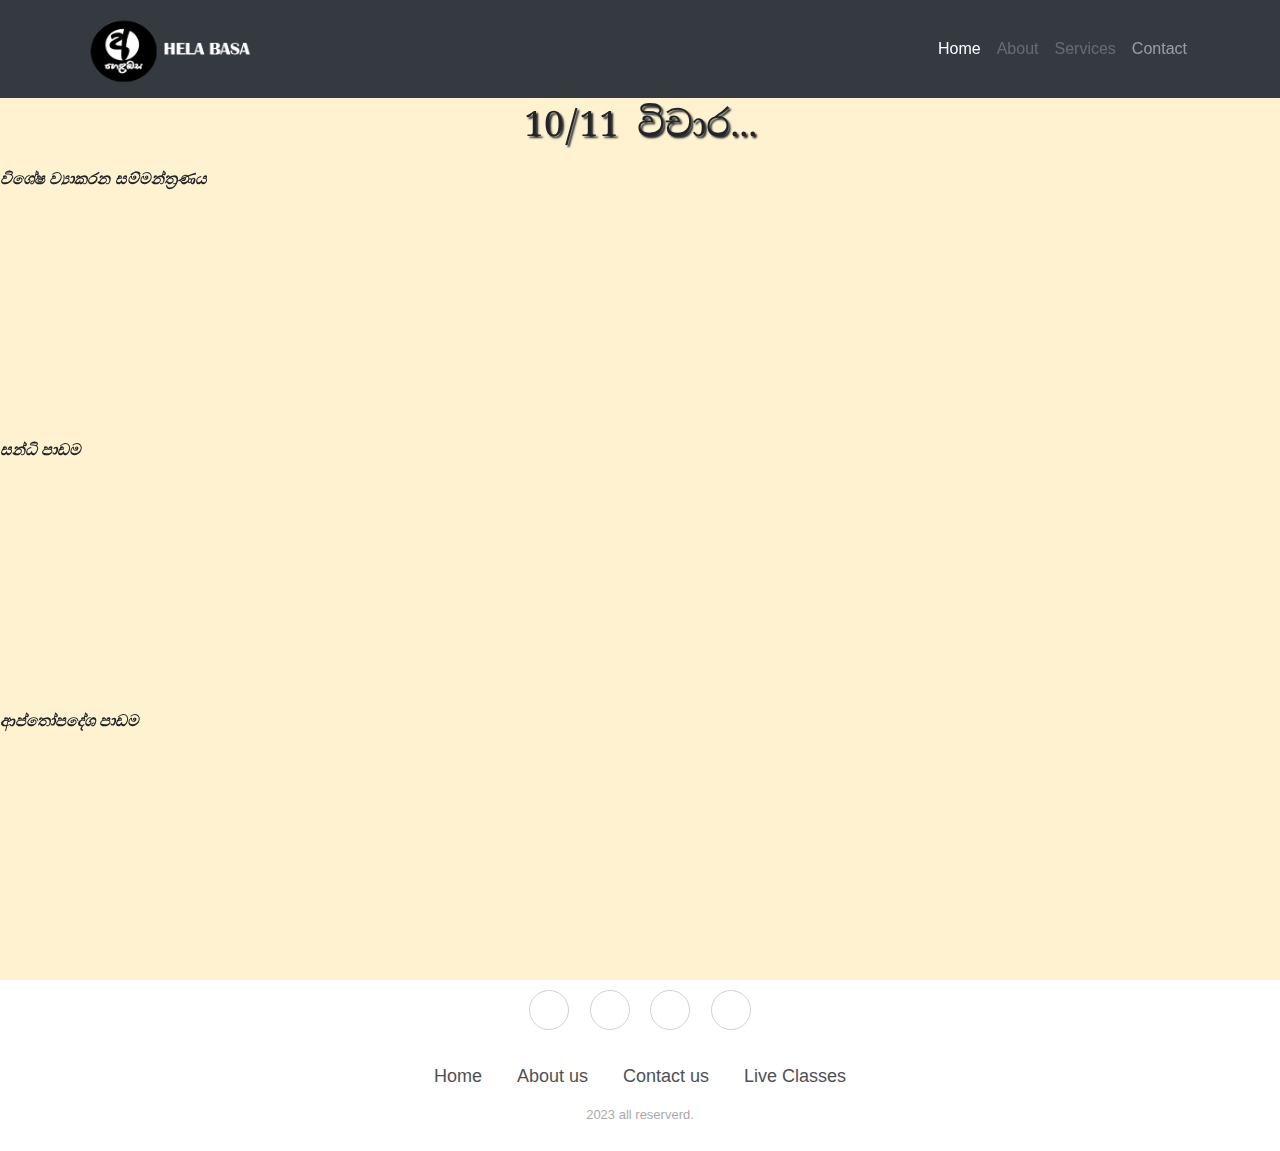
<file: wyakrna.html>
<!DOCTYPE html>
<html lang="en">
<head>
    <head>
        <meta charset="UTF-8">
        <meta http-equiv="X-UA-Compatible" content="IE=edge">
        <meta name="viewport" content="width=device-width, initial-scale=1.0">
        <link rel="shortcut icon" type="image" href="hela.png">
        <link href="https://cdn.jsdelivr.net/npm/bootstrap@5.3.0/dist/css/bootstrap.min.css" rel="stylesheet" integrity="sha384-9ndCyUaIbzAi2FUVXJi0CjmCapSmO7SnpJef0486qhLnuZ2cdeRhO02iuK6FUUVM" crossorigin="anonymous">
        <link rel="stylesheet" href="https://cdnjs.cloudflare.com/ajax/libs/font-awesome/6.4.0/css/all.min.css" integrity="sha512-iecdLmaskl7CVkqkXNQ/ZH/XLlvWZOJyj7Yy7tcenmpD1ypASozpmT/E0iPtmFIB46ZmdtAc9eNBvH0H/ZpiBw==" crossorigin="anonymous" referrerpolicy="no-referrer" />
        <link rel="stylesheet" href="https://unpkg.com/aos@next/dist/aos.css" />
        <link rel="stylesheet" href="https://stackpath.bootstrapcdn.com/bootstrap/4.3.1/css/bootstrap.min.css">
        <link href="style.css" rel="stylesheet">
        <title>Hela basa</title>
    </head>
</head>
<body>
    
        <nav class="navbar navbar-expand-lg navbar-dark bg-dark">
            <div data-aos="fade-up" data-aos-duration="1500"   class="container" id="container1">
              <a class="navbar-brand" href="index.html"><img src="logo.png" alt="Logo" width="170" height="68" class="d-inline-block align-text-top"></a>
              <button class="navbar-toggler" type="button" data-bs-toggle="collapse" data-bs-target="#navbarNav" aria-controls="navbarNav" aria-expanded="false" aria-label="Toggle navigation">
                <span class="navbar-toggler-icon"></span>
              </button>
              <div class="collapse navbar-collapse" id="navbarNav">
                <ul class="navbar-nav ml-auto">
                  <li class="nav-item">
                    <a class="nav-link active " href="index.html">Home</a>
                  </li>
                  <li class="nav-item">
                    <a class="nav-link disabled" href="#">About</a>
                  </li>
                  <li class="nav-item">
                    <a class="nav-link disabled" href="#">Services</a>
                  </li>
                  <li class="nav-item">
                    <a class="nav-link" href="contact.html">Contact</a>
                  </li>
                </ul>
              </div>
            </div>
          </nav>
      <div class="bodycol">
        <p data-aos="fade-down-left" data-aos-duration="1500" id="text">10/11 විචාර...</p>
        <div class="ms-2" data-aos="fade-up" data-aos-duration="1000">
            <p id="ital">විශේෂ ව්‍යාකරන සම්මන්ත්‍රණය</p>
            <iframe width="400" height="200" src="https://www.youtube.com/embed/RQtJtjunrOM" title="wisesa wya karana sammanthranaya" frameborder="0" allow="accelerometer; autoplay; clipboard-write; encrypted-media; gyroscope; picture-in-picture; web-share" allowfullscreen></iframe>
          </div><br>
        <div class="ms-2" data-aos="fade-up" data-aos-duration="1000">
            <p id="ital">සන්ධි පාඩම</p>
            <iframe width="400" height="200" src="https://www.youtube.com/embed/oLT7nsHtQgM" title="SANDHI" frameborder="0" allow="accelerometer; autoplay; clipboard-write; encrypted-media; gyroscope; picture-in-picture; web-share" allowfullscreen></iframe>
            <iframe width="400" height="200" src="https://www.youtube.com/embed/eQeqyj0Sxlw" title="SANDHI" frameborder="0" allow="accelerometer; autoplay; clipboard-write; encrypted-media; gyroscope; picture-in-picture; web-share" allowfullscreen></iframe>
        </div><br>
        <div class="ms-2" data-aos="fade-up" data-aos-duration="1000">
            <p id="ital">ආප්තෝපදේශ පාඩම</p>
            <iframe width="400" height="200" src="https://www.youtube.com/embed/tmu3PXm-wz4" title="apthopa desha" frameborder="0" allow="accelerometer; autoplay; clipboard-write; encrypted-media; gyroscope; picture-in-picture; web-share" allowfullscreen></iframe>
        </div>
      <br>
      </div>
      <section class="footer">
        <div class="social">
          <a href="#"><i class="fab fa-instagram"></i></a>
          <a href="#"><i class="fab fa-youtube"></i></a>
          <a href="#"><i class="fab fa-facebook-f"></i></a>
          <a href="#"><i class="fab fa-whatsapp"></i></a>
        </div>
        <ul class="list">
          <li><a href="index.html">Home</a></li>
          <li><a href="#">About us</a></li>
          <li><a href="contact.html">Contact us</a></li>
          <li><a href="live.html">Live Classes</a></li>
        </ul>
  
        <p class="copyright">2023 all reserverd.</p>
      </section>
      <script src="https://cdn.jsdelivr.net/npm/bootstrap@5.3.0/dist/js/bootstrap.bundle.min.js" integrity="sha384-geWF76RCwLtnZ8qwWowPQNguL3RmwHVBC9FhGdlKrxdiJJigb/j/68SIy3Te4Bkz" crossorigin="anonymous"></script>  
      <script src="https://unpkg.com/aos@next/dist/aos.js"></script>
      <script>
        AOS.init();
      </script>
    
    </body>
      </html>
</file>
<file: style.css>
@import url('https://fonts.googleapis.com/css2?family=Oswald:wght@300&display=swap');
@import url('https://fonts.googleapis.com/css2?family=Noto+Serif+Sinhala&display=swap');
@import url('https://fonts.googleapis.com/css2?family=Lora:wght@500&display=swap');

section .h21{
    text-align: center;
    margin-top: 30px;
    font-family: 'Lora', serif;
    text-shadow: 3px 3px 3px;
    border: 2px solid black;
    align-items: center;
    padding: auto;
    border-radius: 20px;

}

.cobp{
    font-family: 'Noto Serif Sinhala', serif;
}

.mar{
    margin-top: 300px;
    font-size: 20px;
}

.fontsize{
    color: blue;
}

.bodycol{
    background-color: #fff2d0;
}

.bodycol #text{
    text-align: center;
    font-size: 35px;
    font-family: 'Noto Serif Sinhala', serif;
    text-shadow: 2px 2px 2px;
}

.class{
    margin-left: 30px;
}

.diva{
    margin-top: 80px;
    
    border-color: 3px solid black;
}

#size{
<<<<<<< HEAD
    font-size: 30px;
=======
    font-size: 35px;
>>>>>>> bbce39c487eb3499fb3d336f5000cf52106fd90a
    font-family: 'Noto Serif Sinhala', serif;
    color: rgb(62, 150, 190) ;
    opacity: 0;
    animation: slideup 1s ease forwards;
    animation-delay: .8s;
    font-weight: 900;
<<<<<<< HEAD
    text-shadow: 1px 1px 1px;
=======
>>>>>>> bbce39c487eb3499fb3d336f5000cf52106fd90a
   
    
}

#size span{
    font-size: larger;
    font-weight:bold;
    color: rgb(230, 200, 117);
    font-family: 'Noto Serif Sinhala', serif;
    animation: slidebottom 1s ease forwards;
    
}
.h2f{
    font-family: 'Noto Serif Sinhala', serif;
    font-weight: 600;
    color:rgb(230, 200, 117);
    text-shadow: 2px 2px 5px #b69c2b;
    opacity: 0;
    animation: fadein 1s ease forwards ;
    animation-delay: .5s;
    margin-bottom: 20px;

}

.container #imgr{
    opacity: 0;
    animation: zoomin 1s ease forwards;
    animation-delay: .9s;
}

.circle {
   
    background-color: #343a40;
}


#sizex{
    width: 200px;
    height: 220px;
    margin-left: 50px;
    padding: 10px;
}


#ital{
    font-style: italic;
    font-weight: bold;
}
.page{
    margin: 50px;
}

#bold{
    font-weight: bold;
}
.ara1{
    text-align: center;
    margin-top: 25px;
}
.ara1 .ara2{
    font-size: 23px;
    font-family: 'Noto Serif Sinhala', serif;
    background-color: #e9d57c;
}
#in-cl{
    font-family: 'Noto Serif Sinhala', serif;
    font-style:italic ;
}
#no-cl{
    font-family: Arial, Helvetica, sans-serif;
    font-style:italic ;
}
.footer{
    padding: 10px 0;
}

.footer .social{
    text-align: center;
    padding-bottom: 25px;
}

.footer .social a{
    font-size: 24px;
    color: inherit;
    border: 1px solid #c5c2c2;
    width: 40px;
    height: 40px;
    line-height: 38px;
    display: inline-block;
    border-radius: 50%;
    margin: 0 8px;
    opacity: 0.75;
}
  
.footer .social a:hover{
    opacity: 0.9;
}

.footer ul{
    margin-top: 0;
    padding: 0;
    list-style: none;
    font-size: 18px;
    line-height: 1.6;
    margin-bottom: 0;
    text-align: center;
}

.footer ul li a{
    color: inherit;
    text-decoration: none;
    opacity: 0.8;

}

.footer ul li{
    display: inline-block;
    padding: 0 15px;
}

.footer ul li a:hover{
    opacity: 1;
}

.footer .copyright{
    margin-top: 15px;
    text-align: center;
    font-size: 13px;
    color: #aaa;
}

@keyframes slideRigh {
    0%{
        transform: translateX(-100px);
        opacity: 0;
    }
    100%{
        transform: translateX(0);
        opacity: 1;
    }
}

@keyframes slideup {
    0%{
        transform: translateY(-100px);
        opacity: 0;
    }
    100%{
        transform: translateY(0);
        opacity: 1;
    }
}
@keyframes slidebottom {
    0%{
        transform: translateY(100px);
        opacity: 0;
    }
    100%{
        transform: translateY(0);
        opacity: 1;
    }
}

@keyframes fade-in {
    0%{
        transform: translateZ(-100px);
        opacity: 0;
    }
    100%{
        transform: translateZ(0);
        opacity: 1;
    }
}

@keyframes zoomin {
    0%{
        transform: scale(0);
        opacity: 0;
    }
    100%{
        transform: scale(1);
        opacity: 1;
    }
}

@keyframes fadein{
    0%{
        
        opacity: 0;
    }
    100%{
       
        opacity: 1;
    }
}
</file>
